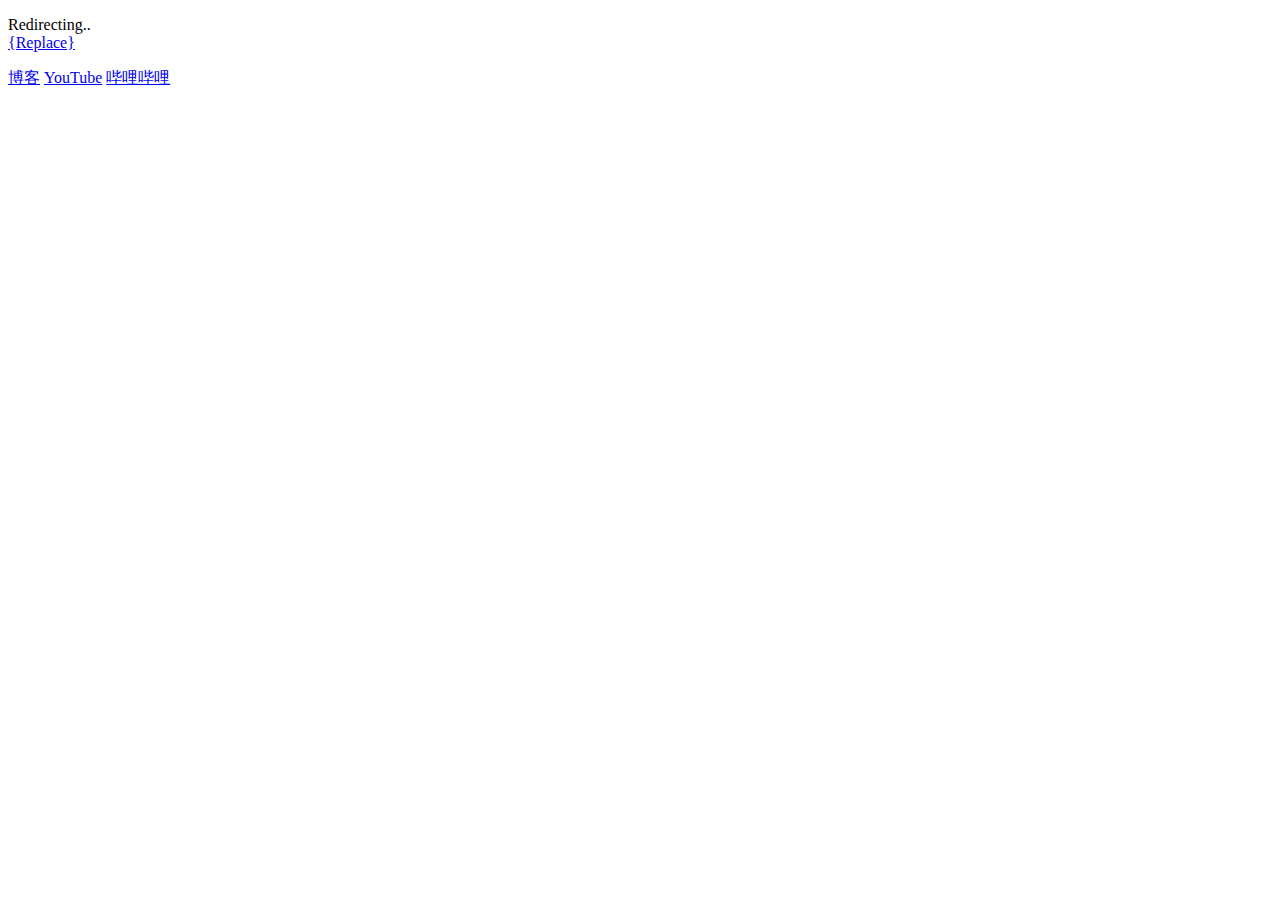
<file: no-ref.html>
<!DOCTYPE html>
<html>

<head>
	<title>3to1.xyz短连接</title>
	<meta http-equiv="Refresh" content="1; url={Replace}" />
	<meta name="referrer" content="no-referrer" />
</head>

<body>
	<p>Redirecting..<br /><a href="{Replace}">{Replace}</a></p>
	<a href="https://www.wanuse.com" target="_self">博客</a>
	<a href="https://www.youtube.com/channel/UCGPeyWXeSe_eqX6wmsilAFg/" target="_self">YouTube</a>
	<a href="https://space.bilibili.com/1075183948?spm_id_from=333.1007.0.0">哔哩哔哩</a>
	<script type="text/javascript">
		/* <![CDATA[ */
		setTimeout('window.location.replace( "{Replace}" + window.location.hash );', 1000 )

/* ]]> */
	</script>
</body>

</html>
</file>
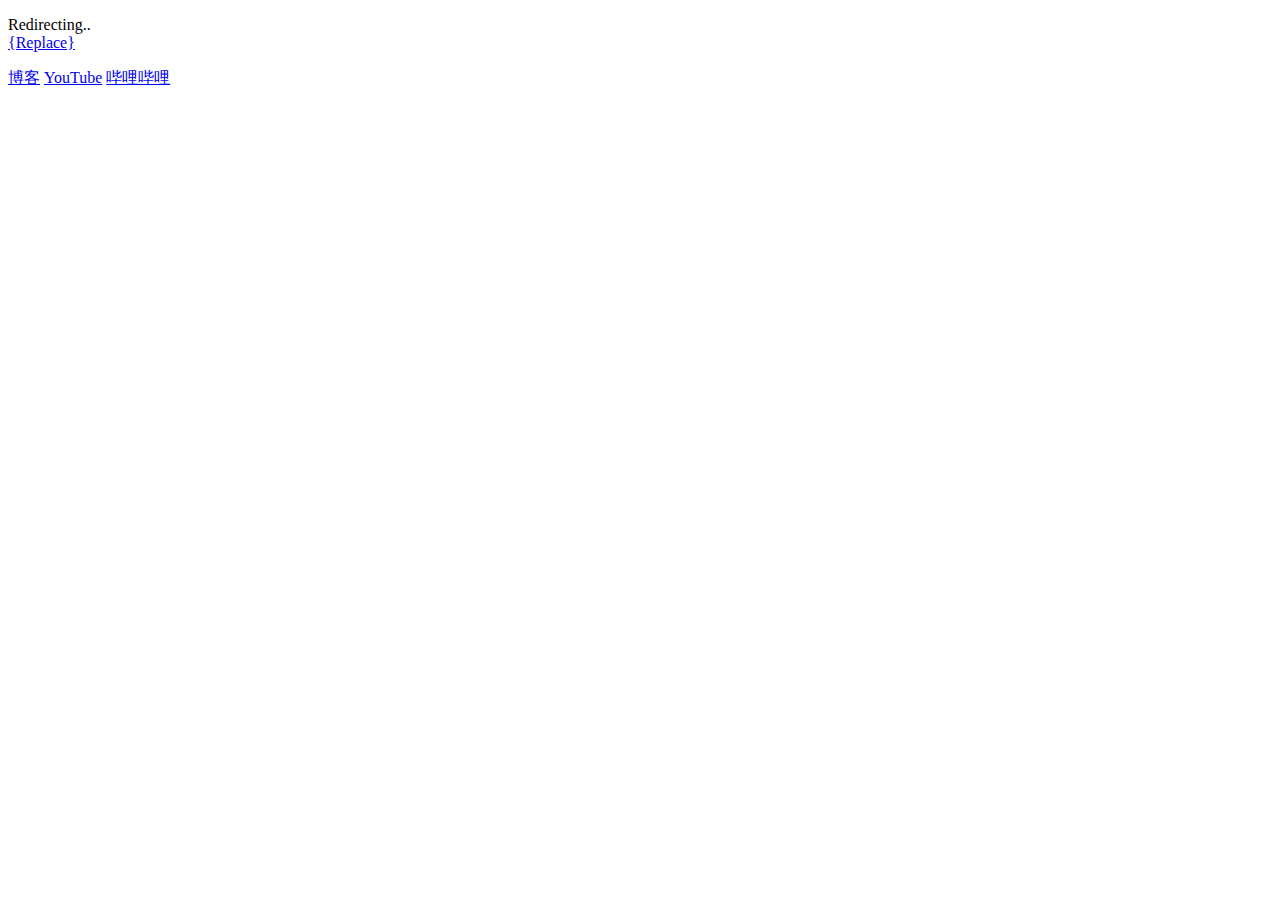
<file: dlj/no-ref.html>
<!DOCTYPE html>
<html>

<head>
	<title>d.wanuse.com短连接</title>
	<meta http-equiv="Refresh" content="1; url={Replace}" />
	<meta name="referrer" content="no-referrer" />
</head>

<body>
	<p>Redirecting..<br /><a href="{Replace}">{Replace}</a></p>
	<a href="https://www.wanuse.com" target="_self">博客</a>
	<a href="https://www.youtube.com/channel/UCGPeyWXeSe_eqX6wmsilAFg/" target="_self">YouTube</a>
	<a href="https://space.bilibili.com/1075183948?spm_id_from=333.1007.0.0">哔哩哔哩</a>
	<script type="text/javascript">
		/* <![CDATA[ */
		setTimeout('window.location.replace( "{Replace}" + window.location.hash );', 1000 )

/* ]]> */
	</script>
</body>

</html>
</file>
